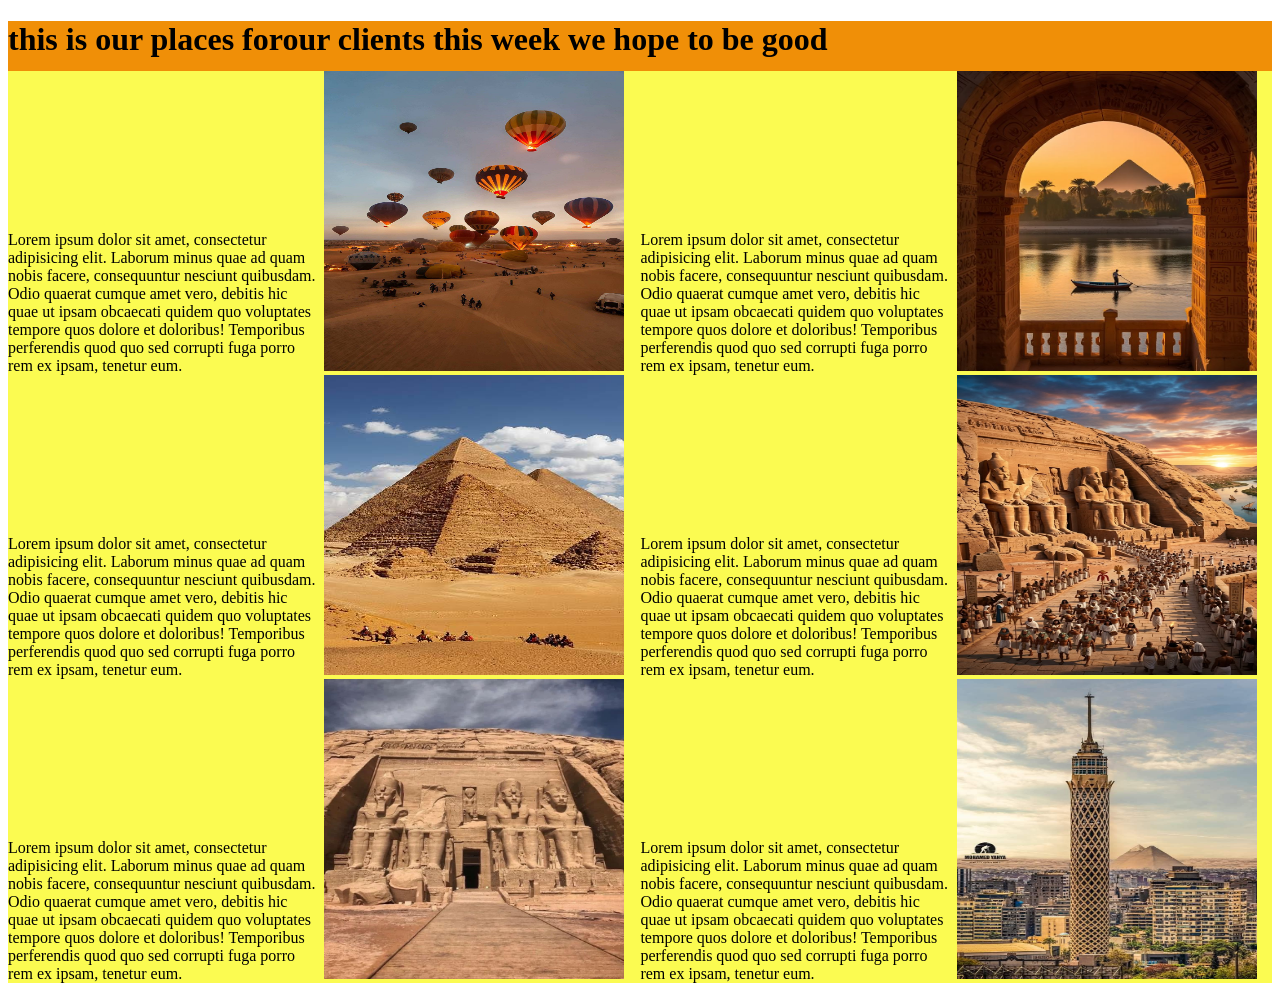
<file: Task1/index.html>
<!DOCTYPE html>
<html lang="en">
<head>
    <meta charset="UTF-8">
    <meta name="viewport" content="width=device-width, initial-scale=1.0">
    <title>Document</title>
    <link rel="stylesheet" href="style.css">
</head>
<body>
    <div class="head"> <h1>this is our places forour clients this week we hope to be good</h1></div>
  <div class="parent">
     <div class="item1">
    <p>Lorem ipsum dolor sit amet, consectetur adipisicing elit. Laborum minus quae ad quam nobis facere, consequuntur nesciunt quibusdam. Odio quaerat cumque amet vero, debitis hic quae ut ipsam obcaecati quidem quo voluptates tempore quos dolore et doloribus! Temporibus perferendis quod quo sed corrupti fuga porro rem ex ipsam, tenetur eum.</p>
   </div>
   <div class="item1">
    <img src="./imgs/ballon.jpg" alt="">
   </div>
   <div class="item1">
    <p>Lorem ipsum dolor sit amet, consectetur adipisicing elit. Laborum minus quae ad quam nobis facere, consequuntur nesciunt quibusdam. Odio quaerat cumque amet vero, debitis hic quae ut ipsam obcaecati quidem quo voluptates tempore quos dolore et doloribus! Temporibus perferendis quod quo sed corrupti fuga porro rem ex ipsam, tenetur eum.</p>
   </div>
   <div class="item1">
    <img src="./imgs/Nile.jpg" alt="">
   </div>
   <div class="item1">
    <p>Lorem ipsum dolor sit amet, consectetur adipisicing elit. Laborum minus quae ad quam nobis facere, consequuntur nesciunt quibusdam. Odio quaerat cumque amet vero, debitis hic quae ut ipsam obcaecati quidem quo voluptates tempore quos dolore et doloribus! Temporibus perferendis quod quo sed corrupti fuga porro rem ex ipsam, tenetur eum.</p>
   </div>
   <div class="item1">
    <img src="./imgs/pyramids.jpg" alt="">
   </div>
   <div class="item1">
    <p>Lorem ipsum dolor sit amet, consectetur adipisicing elit. Laborum minus quae ad quam nobis facere, consequuntur nesciunt quibusdam. Odio quaerat cumque amet vero, debitis hic quae ut ipsam obcaecati quidem quo voluptates tempore quos dolore et doloribus! Temporibus perferendis quod quo sed corrupti fuga porro rem ex ipsam, tenetur eum.</p>
   </div>
   <div class="item1">
    <img src="./imgs/ramsis.jpg" alt="">
   </div>
   <div class="item1">
    <p>Lorem ipsum dolor sit amet, consectetur adipisicing elit. Laborum minus quae ad quam nobis facere, consequuntur nesciunt quibusdam. Odio quaerat cumque amet vero, debitis hic quae ut ipsam obcaecati quidem quo voluptates tempore quos dolore et doloribus! Temporibus perferendis quod quo sed corrupti fuga porro rem ex ipsam, tenetur eum.</p>
   </div>
   <div class="item1">
    <img src="./imgs/tample.jpg" alt="">
   </div>
   <div class="item1">
    <p>Lorem ipsum dolor sit amet, consectetur adipisicing elit. Laborum minus quae ad quam nobis facere, consequuntur nesciunt quibusdam. Odio quaerat cumque amet vero, debitis hic quae ut ipsam obcaecati quidem quo voluptates tempore quos dolore et doloribus! Temporibus perferendis quod quo sed corrupti fuga porro rem ex ipsam, tenetur eum.</p>
   </div>
   <div class="item1">
    <img src="./imgs/tower.jpg" alt="">
   </div>
  </div>
  

</body>
</html>
</file>
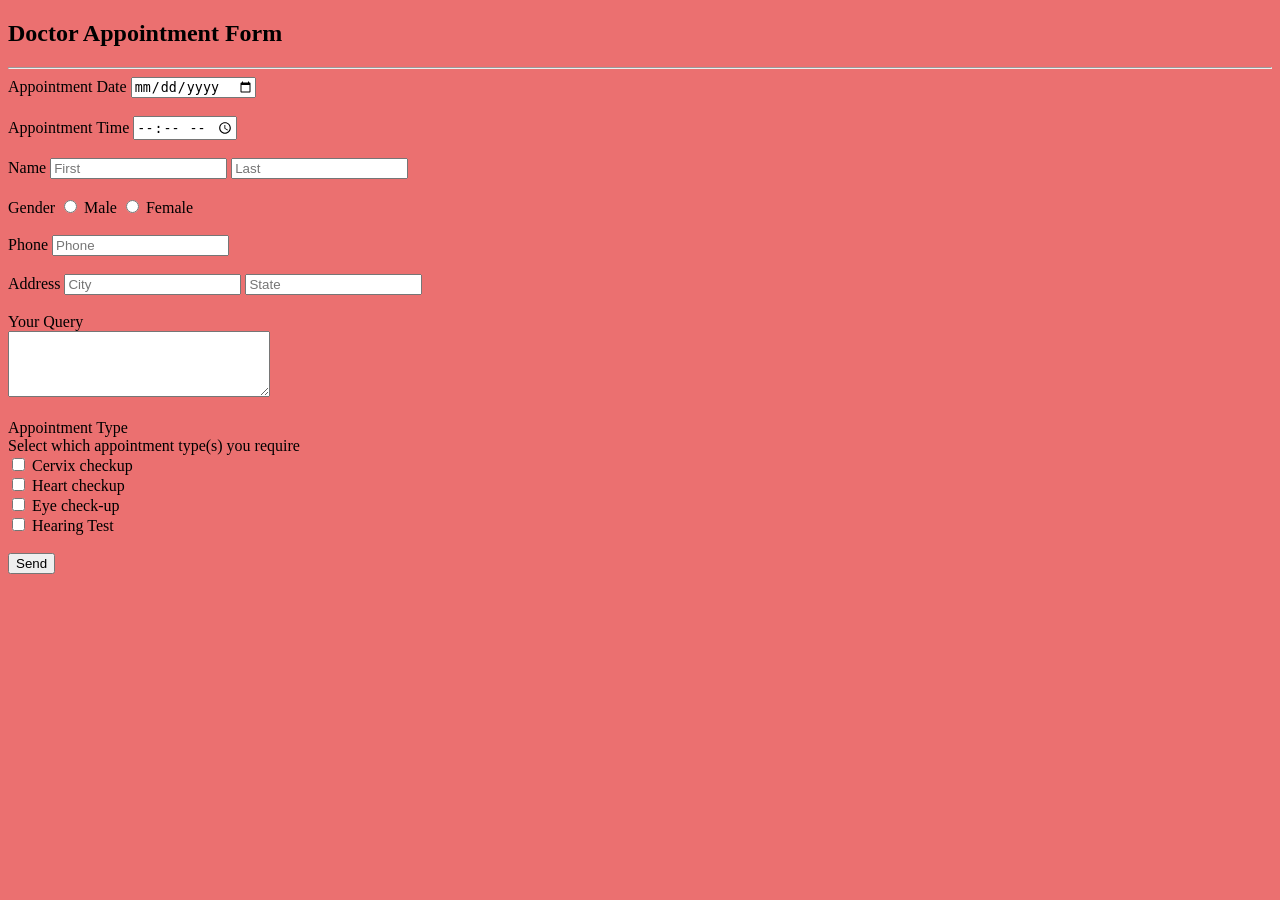
<file: task2/index.html>
<!DOCTYPE html>
<html lang="en">
<head>
    <meta charset="UTF-8">
    <meta name="viewport" content="width=device-width, initial-scale=1.0">
    <title>Document</title>
    <link rel="stylesheet" href="style.css">
</head>
<body>
    <h2>Doctor Appointment Form</h2>
<hr>

<form>

    <label>Appointment Date</label>
    <input type="date"><br><br>

    <label>Appointment Time</label>
    <input type="time"><br><br>

    <label>Name</label>
    <input type="text" placeholder="First">
    <input type="text" placeholder="Last"><br><br>

    <label>Gender</label>
    <input type="radio" name="gender" value="male"> Male
    <input type="radio" name="gender" value="female"> Female
    <br><br>

    <label>Phone</label>
    <input type="tel" placeholder="Phone"><br><br>

    <label>Address</label>
    <input type="text" placeholder="City">
    <input type="text" placeholder="State"><br><br>

    <label>Your Query</label><br>
    <textarea rows="4" cols="30"></textarea><br><br>

    <label>Appointment Type</label><br>

    Select which appointment type(s) you require<br>

    <input type="checkbox" value="cervix"> Cervix checkup<br>
    <input type="checkbox" value="heart"> Heart checkup<br>
    <input type="checkbox" value="eye"> Eye check-up<br>
    <input type="checkbox" vaue="hearing"> Hearing Test<br><br>

    <input type="submit" value="Send">

</form>
</body>
</html>
</file>
<file: Task1/style.css>
.head{
    background-color: rgb(240, 143, 7);
    height: 50px;
    margin-bottom: 0px;
}
.parent{
    background-color: rgb(251, 251, 81);
}
.item1{
    display: inline-block;
    width: 24.7%;
}
.item1 img{
    width: 300px;
    height: 300px;
}
.item1 p{
    margin: auto;
}
</file>
<file: task2/style.css>
body{
    background-color: #eb7070;


}
</file>
